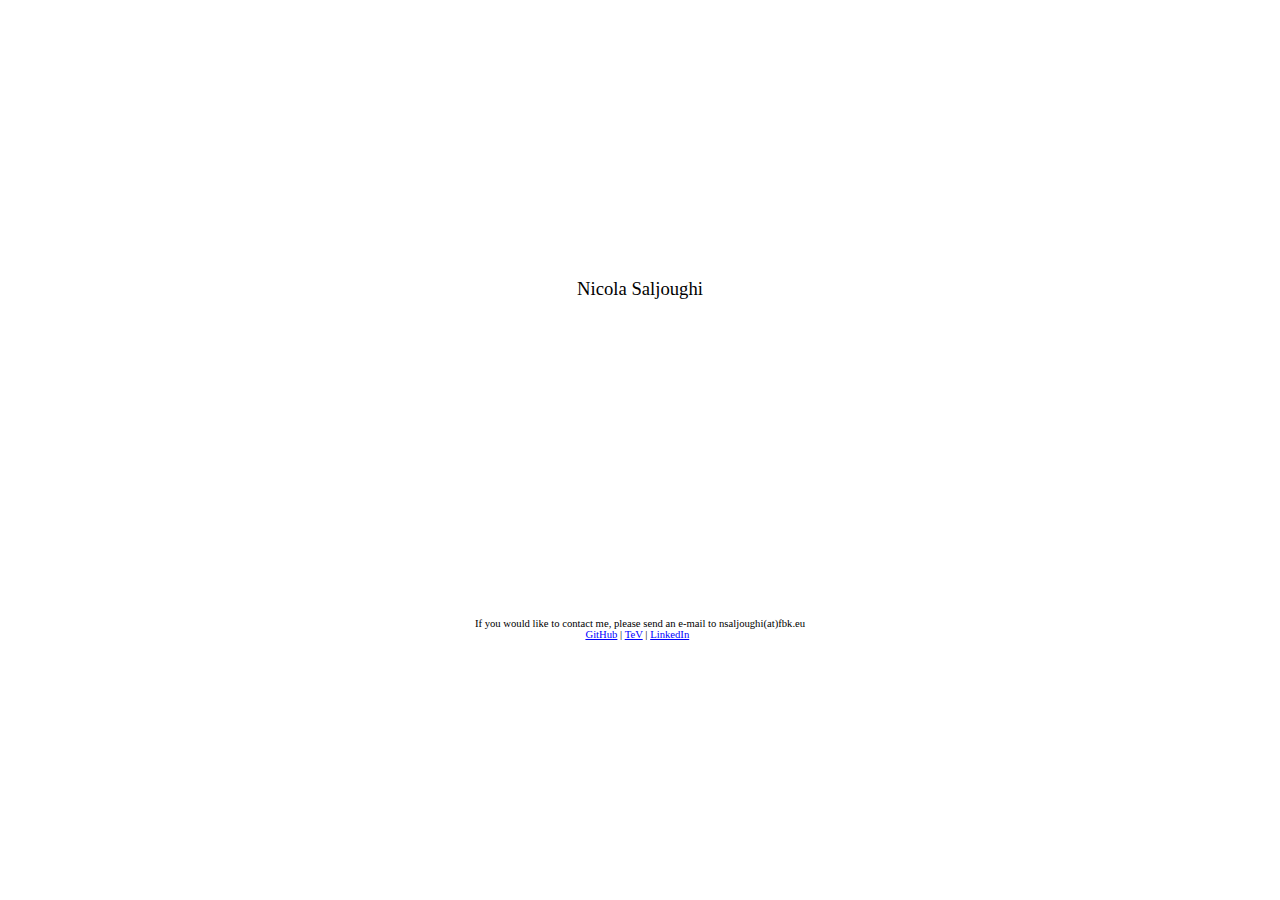
<file: index2.html>
<html xmlns:v="urn:schemas-microsoft-com:vml"
xmlns:o="urn:schemas-microsoft-com:office:office"
xmlns:w="urn:schemas-microsoft-com:office:word"
xmlns:m="http://schemas.microsoft.com/office/2004/12/omml"
xmlns:css="http://macVmlSchemaUri" xmlns="http://www.w3.org/TR/REC-html40">

<head>
<meta name=表題 content="Nicola Saljoughi">
<meta http-equiv=Content-Type content="text/html; charset=shift_jis">
<meta name=ProgId content=Word.Document>
<meta name=Generator content="Microsoft Word 2008">
<meta name=Originator content="Microsoft Word 2008">
<link rel=File-List href="index.files/filelist.xml">
<title>Nicola Saljoughi /</title>

	<!--[if gte mso 9]><xml>
 <o:DocumentProperties>
  <o:Author>sanaa</o:Author>
  <o:Template>Normal.dotm</o:Template>
  <o:LastAuthor>* *</o:LastAuthor>
  <o:Revision>2</o:Revision>
  <o:TotalTime>74</o:TotalTime>
  <o:Created>2017-08-31T08:01:00Z</o:Created>
  <o:LastSaved>2017-08-31T08:01:00Z</o:LastSaved>
  <o:Pages>1</o:Pages>
  <o:Words>81</o:Words>
  <o:Characters>467</o:Characters>
  <o:Company>sanaa</o:Company>
  <o:Lines>3</o:Lines>
  <o:Paragraphs>1</o:Paragraphs>
  <o:CharactersWithSpaces>573</o:CharactersWithSpaces>
  <o:Version>12.256</o:Version>
 </o:DocumentProperties>
 <o:OfficeDocumentSettings>
  <o:AllowPNG/>
 </o:OfficeDocumentSettings>
</xml><![endif]--><!--[if gte mso 9]><xml>
 <w:WordDocument>
  <w:Zoom>115</w:Zoom>
  <w:SpellingState>Clean</w:SpellingState>
  <w:TrackMoves>false</w:TrackMoves>
  <w:TrackFormatting/>
  <w:ValidateAgainstSchemas/>
  <w:SaveIfXMLInvalid>false</w:SaveIfXMLInvalid>
  <w:IgnoreMixedContent>false</w:IgnoreMixedContent>
  <w:AlwaysShowPlaceholderText>false</w:AlwaysShowPlaceholderText>
  <w:Compatibility>
   <w:SplitPgBreakAndParaMark/>
   <w:DontVertAlignCellWithSp/>
   <w:DontBreakConstrainedForcedTables/>
   <w:DontVertAlignInTxbx/>
   <w:Word11KerningPairs/>
   <w:CachedColBalance/>
   <w:UseFELayout/>
  </w:Compatibility>
  <w:NoLineBreaksAfter Lang="JA">$([\{￡&yen;‘“〈《「『【〔＄（［｛｢&#65505;￥</w:NoLineBreaksAfter>
  <w:NoLineBreaksBefore Lang="JA">!%),.:;?]}￠°’”‰′″℃、。々〉》」』】〕゛゜ゝゞ・ヽヾ！％），．：；？］｝｡｣､･ﾞﾟ&#65504;</w:NoLineBreaksBefore>
 </w:WordDocument>
</xml><![endif]--><!--[if gte mso 9]><xml>
 <w:LatentStyles DefLockedState="false" LatentStyleCount="276">
 </w:LatentStyles>
</xml><![endif]-->
<style>
<!--table.MSONORMALTABLE
	{mso-bidi-language:"\#0400";}
strong
	{mso-bidi-font-weight:bold;}

 /* Font Definitions */
@font-face
	{font-family:"ＭＳ 明朝";
	panose-1:2 2 6 9 4 2 5 8 3 4;
	mso-font-charset:78;
	mso-generic-font-family:auto;
	mso-font-pitch:variable;
	mso-font-signature:1 0 16778247 0 131072 0;}
@font-face
	{font-family:Century;
	panose-1:2 4 6 4 5 5 5 2 3 4;
	mso-font-charset:0;
	mso-generic-font-family:auto;
	mso-font-pitch:variable;
	mso-font-signature:3 0 0 0 1 0;}
@font-face
	{font-family:"\@ＭＳ 明朝";
	panose-1:2 2 6 9 4 2 5 8 3 4;
	mso-font-charset:78;
	mso-generic-font-family:auto;
	mso-font-pitch:variable;
	mso-font-signature:1 0 16778247 0 131072 0;}
@font-face
	{font-family:"ＭＳ Ｐゴシック";
	panose-1:2 11 6 0 7 2 5 8 2 4;
	mso-font-charset:78;
	mso-generic-font-family:auto;
	mso-font-pitch:variable;
	mso-font-signature:1 0 16778247 0 131072 0;}
@font-face
	{font-family:"\@ＭＳ Ｐゴシック";
	panose-1:2 11 6 0 7 2 5 8 2 4;
	mso-font-charset:78;
	mso-generic-font-family:auto;
	mso-font-pitch:variable;
	mso-font-signature:1 0 16778247 0 131072 0;}
@font-face
	{font-family:"Helvetica Light";
	panose-1:2 11 4 3 2 2 2 2 2 4;
	mso-font-charset:0;
	mso-generic-font-family:auto;
	mso-font-pitch:variable;
	mso-font-signature:3 0 0 0 1 0;}
@font-face
	{font-family:"\FFFDlＳ 明朝";
	panose-1:0 0 0 0 0 0 0 0 0 0;
	mso-font-alt:"ＭＳ 明朝";
	mso-font-charset:128;
	mso-generic-font-family:roman;
	mso-font-format:other;
	mso-font-pitch:auto;
	mso-font-signature:1 0 16778247 0 131072 0;}
@font-face
	{font-family:"\@\FFFDlＳ 明朝";
	panose-1:0 0 0 0 0 0 0 0 0 0;
	mso-font-charset:128;
	mso-generic-font-family:roman;
	mso-font-format:other;
	mso-font-pitch:auto;
	mso-font-signature:1 0 16778247 0 131072 0;}
 /* Style Definitions */
p.MsoNormal, li.MsoNormal, div.MsoNormal
	{mso-style-parent:"";
	margin:0mm;
	margin-bottom:.0001pt;
	mso-pagination:widow-orphan;
	font-size:12.0pt;
	font-family:Century;
	mso-ascii-font-family:"ＭＳ Ｐゴシック";
	mso-fareast-font-family:"ＭＳ Ｐゴシック";
	mso-hansi-font-family:"ＭＳ Ｐゴシック";
	mso-bidi-font-family:"ＭＳ Ｐゴシック";}
a:link, span.MsoHyperlink
	{color:blue;
	text-decoration:underline;
	text-underline:single;}
a:visited, span.MsoHyperlinkFollowed
	{color:purple;
	text-decoration:underline;
	text-underline:single;}
p
	{margin:0mm;
	margin-bottom:.0001pt;
	mso-pagination:widow-orphan;
	font-size:12.0pt;
	font-family:Century;
	mso-ascii-font-family:"ＭＳ Ｐゴシック";
	mso-fareast-font-family:"ＭＳ Ｐゴシック";
	mso-hansi-font-family:"ＭＳ Ｐゴシック";
	mso-bidi-font-family:"ＭＳ Ｐゴシック";}
p.MsoListParagraph, li.MsoListParagraph, div.MsoListParagraph
	{margin-top:0mm;
	margin-right:0mm;
	margin-bottom:0mm;
	margin-left:48.0pt;
	margin-bottom:.0001pt;
	mso-para-margin-top:0mm;
	mso-para-margin-right:0mm;
	mso-para-margin-bottom:0mm;
	mso-para-margin-left:4.0gd;
	mso-para-margin-bottom:.0001pt;
	mso-pagination:widow-orphan;
	font-size:12.0pt;
	font-family:Century;
	mso-ascii-font-family:"ＭＳ Ｐゴシック";
	mso-fareast-font-family:"ＭＳ Ｐゴシック";
	mso-hansi-font-family:"ＭＳ Ｐゴシック";
	mso-bidi-font-family:"ＭＳ Ｐゴシック";}
span.apple-converted-space
	{mso-style-name:apple-converted-space;}
span.msonormal0
	{mso-style-name:msonormal;}
span.SpellE
	{mso-style-name:"";
	mso-spl-e:yes;}
@page Section1
	{size:595.3pt 841.9pt;
	margin:99.25pt 30.0mm 30.0mm 30.0mm;
	mso-header-margin:42.55pt;
	mso-footer-margin:49.6pt;
	mso-paper-source:0;}
div.Section1
	{page:Section1;}
-->
</style>
<!--[if gte mso 10]>
<style>
 /* Style Definitions */
table.MsoNormalTable
	{mso-style-name:標準の表;
	mso-tstyle-rowband-size:0;
	mso-tstyle-colband-size:0;
	mso-style-noshow:yes;
	mso-style-parent:"";
	mso-padding-alt:0mm 5.4pt 0mm 5.4pt;
	mso-para-margin:0mm;
	mso-para-margin-bottom:.0001pt;
	mso-pagination:widow-orphan;
	font-size:12.0pt;
	font-family:"Times New Roman";
	mso-ascii-font-family:Century;
	mso-ascii-theme-font:minor-latin;
	mso-hansi-font-family:Century;
	mso-hansi-theme-font:minor-latin;
	mso-font-kerning:1.0pt;}
</style>
<![endif]--><!--[if gte mso 9]><xml>
 <o:shapedefaults v:ext="edit" spidmax="1027">
  <v:textbox inset="5.85pt,.7pt,5.85pt,.7pt"/>
 </o:shapedefaults></xml><![endif]--><!--[if gte mso 9]><xml>
 <o:shapelayout v:ext="edit">
  <o:idmap v:ext="edit" data="1"/>
 </o:shapelayout></xml><![endif]-->

</head>

<body lang=JA link=blue vlink=purple style='tab-interval:42.0pt'>

<div class=Section1>

<p>&nbsp;</p>
<p>&nbsp;</p>
<p>&nbsp;</p>
<p>&nbsp;</p>
<p>&nbsp;</p>
<p>&nbsp;</p>
<p>&nbsp;</p>
<p>&nbsp;</p>
<p>&nbsp;</p>
<p>&nbsp;</p>
<p>&nbsp;</p>
<p>&nbsp;</p>
<p>&nbsp;</p>
<p>&nbsp;</p>
<p>&nbsp;</p>
	
<p class=MsoNormal align=center style='text-align:center'><span class=SpellE><span
lang=EN-US style='font-size:14.0pt;font-family:"Helvetica Light";mso-fareast-font-family:
"ＭＳ 明朝";mso-fareast-theme-font:minor-fareast;mso-bidi-font-family:"Times New Roman";
color:black'>Nicola</span></span><span lang=EN-US style='font-size:14.0pt;
font-family:"Helvetica Light";mso-fareast-font-family:"ＭＳ 明朝";mso-fareast-theme-font:
minor-fareast;mso-bidi-font-family:"Times New Roman";color:black'>&nbsp;<span
class=SpellE>Saljoughi</span><span lang=EN-US
style='font-size:14.0pt;font-family:"Helvetica Light";mso-fareast-font-family:
"ＭＳ 明朝";mso-fareast-theme-font:minor-fareast;mso-bidi-font-family:"Times New Roman";
color:black'><o:p></o:p></span></p>
<p>&nbsp;</p>
<p>&nbsp;</p>
<p>&nbsp;</p>
<p>&nbsp;</p>
<p>&nbsp;</p>
<p>&nbsp;</p>
<p>&nbsp;</p>
<p>&nbsp;</p>
<p>&nbsp;</p>
<p>&nbsp;</p>
<p>&nbsp;</p>
<p>&nbsp;</p>
	
<p class=MsoNormal align=center style='text-align:center'><span lang=EN-US
style='font-size:9.0pt;font-family:Century;mso-fareast-font-family:"ＭＳ 明朝";
mso-fareast-theme-font:minor-fareast;mso-bidi-font-family:"Times New Roman";
color:black'><br style='mso-special-character:line-break'>
<![if !supportLineBreakNewLine]><br style='mso-special-character:line-break'>
<![endif]></span><span lang=EN-US style='font-size:10.0pt;font-family:"ＭＳ 明朝";
mso-bidi-font-family:"Times New Roman";color:black'><o:p></o:p></span></p>
	
<p>&nbsp;</p>
<p>&nbsp;</p>
<p>&nbsp;</p>
<p>&nbsp;</p>

<p class=MsoNormal align=center style='text-align:center'><span lang=EN-US
style='font-size:8.0pt;font-family:"Helvetica Light";mso-fareast-font-family:
"ＭＳ 明朝";mso-fareast-theme-font:minor-fareast;mso-bidi-font-family:"Times New Roman";
color:black'>If you would like to contact me, please send an e-mail to nsaljoughi(at)fbk.eu</span><span lang=EN-US style='font-size:9.0pt;
font-family:Century;mso-fareast-font-family:"ＭＳ 明朝";mso-fareast-theme-font:
minor-fareast;mso-bidi-font-family:"Times New Roman";color:black'><o:p></o:p></span></p>

<p class=MsoNormal align=center style='text-align:center'>
	<span lang=EN-US style='font-size:8.0pt;font-family:"Helvetica Light";mso-fareast-font-family: 
		"ＭＳ 明朝";mso-fareast-theme-font:minor-fareast;mso-bidi-font-family:"Times New Roman"; color:black'>
		<a href="https://github.com/nsaljoughi">GitHub</a>
		| <a href="https://tev.fbk.eu/people/profile/nsaljoughi">TeV</a>
		| <a href="https://www.linkedin.com/in/nicola-saljoughi-001374172/">LinkedIn</a>
		&nbsp;
	</span>
</p>

<p>&nbsp;</p>
<p>&nbsp;</p>

</div>

</body>

</html>
</file>
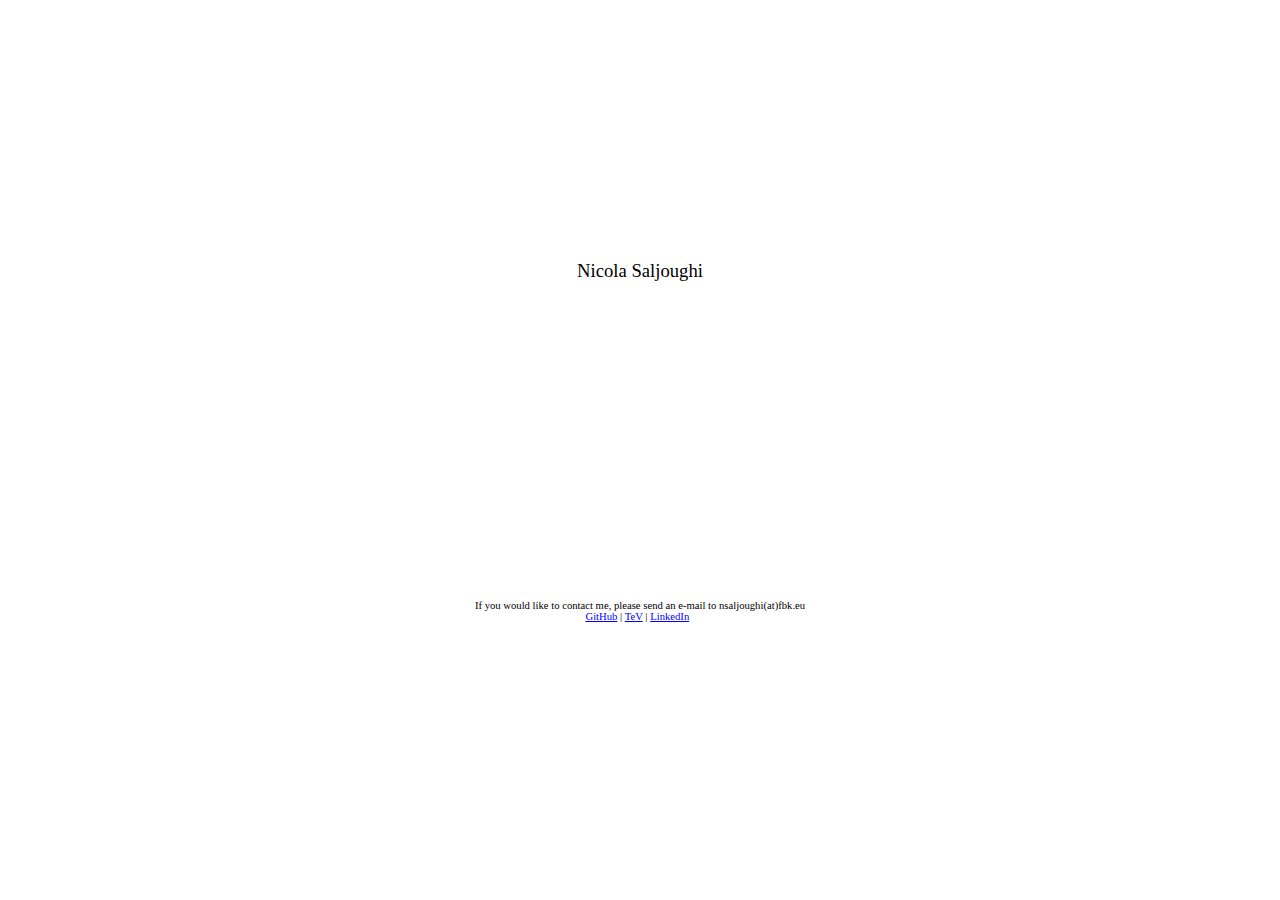
<file: index_personal_site_MS.html>
<html xmlns:v="urn:schemas-microsoft-com:vml"
xmlns:o="urn:schemas-microsoft-com:office:office"
xmlns:w="urn:schemas-microsoft-com:office:word"
xmlns:m="http://schemas.microsoft.com/office/2004/12/omml"
xmlns:css="http://macVmlSchemaUri" xmlns="http://www.w3.org/TR/REC-html40">

<head>
<meta name=表題 content="Nicola Saljoughi">
<meta http-equiv=Content-Type content="text/html; charset=shift_jis">
<meta name=ProgId content=Word.Document>
<meta name=Generator content="Microsoft Word 2008">
<meta name=Originator content="Microsoft Word 2008">
<link rel=File-List href="index.files/filelist.xml">
<title>Nicola Saljoughi /</title>

	<!--[if gte mso 9]><xml>
 <o:DocumentProperties>
  <o:Author>sanaa</o:Author>
  <o:Template>Normal.dotm</o:Template>
  <o:LastAuthor>* *</o:LastAuthor>
  <o:Revision>2</o:Revision>
  <o:TotalTime>74</o:TotalTime>
  <o:Created>2017-08-31T08:01:00Z</o:Created>
  <o:LastSaved>2017-08-31T08:01:00Z</o:LastSaved>
  <o:Pages>1</o:Pages>
  <o:Words>81</o:Words>
  <o:Characters>467</o:Characters>
  <o:Company>sanaa</o:Company>
  <o:Lines>3</o:Lines>
  <o:Paragraphs>1</o:Paragraphs>
  <o:CharactersWithSpaces>573</o:CharactersWithSpaces>
  <o:Version>12.256</o:Version>
 </o:DocumentProperties>
 <o:OfficeDocumentSettings>
  <o:AllowPNG/>
 </o:OfficeDocumentSettings>
</xml><![endif]--><!--[if gte mso 9]><xml>
 <w:WordDocument>
  <w:Zoom>115</w:Zoom>
  <w:SpellingState>Clean</w:SpellingState>
  <w:TrackMoves>false</w:TrackMoves>
  <w:TrackFormatting/>
  <w:ValidateAgainstSchemas/>
  <w:SaveIfXMLInvalid>false</w:SaveIfXMLInvalid>
  <w:IgnoreMixedContent>false</w:IgnoreMixedContent>
  <w:AlwaysShowPlaceholderText>false</w:AlwaysShowPlaceholderText>
  <w:Compatibility>
   <w:SplitPgBreakAndParaMark/>
   <w:DontVertAlignCellWithSp/>
   <w:DontBreakConstrainedForcedTables/>
   <w:DontVertAlignInTxbx/>
   <w:Word11KerningPairs/>
   <w:CachedColBalance/>
   <w:UseFELayout/>
  </w:Compatibility>
  <w:NoLineBreaksAfter Lang="JA">$([\{￡&yen;‘“〈《「『【〔＄（［｛｢&#65505;￥</w:NoLineBreaksAfter>
  <w:NoLineBreaksBefore Lang="JA">!%),.:;?]}￠°’”‰′″℃、。々〉》」』】〕゛゜ゝゞ・ヽヾ！％），．：；？］｝｡｣､･ﾞﾟ&#65504;</w:NoLineBreaksBefore>
 </w:WordDocument>
</xml><![endif]--><!--[if gte mso 9]><xml>
 <w:LatentStyles DefLockedState="false" LatentStyleCount="276">
 </w:LatentStyles>
</xml><![endif]-->
<style>
<!--table.MSONORMALTABLE
	{mso-bidi-language:"\#0400";}
strong
	{mso-bidi-font-weight:bold;}

 /* Font Definitions */
@font-face
	{font-family:"ＭＳ 明朝";
	panose-1:2 2 6 9 4 2 5 8 3 4;
	mso-font-charset:78;
	mso-generic-font-family:auto;
	mso-font-pitch:variable;
	mso-font-signature:1 0 16778247 0 131072 0;}
@font-face
	{font-family:Century;
	panose-1:2 4 6 4 5 5 5 2 3 4;
	mso-font-charset:0;
	mso-generic-font-family:auto;
	mso-font-pitch:variable;
	mso-font-signature:3 0 0 0 1 0;}
@font-face
	{font-family:"\@ＭＳ 明朝";
	panose-1:2 2 6 9 4 2 5 8 3 4;
	mso-font-charset:78;
	mso-generic-font-family:auto;
	mso-font-pitch:variable;
	mso-font-signature:1 0 16778247 0 131072 0;}
@font-face
	{font-family:"ＭＳ Ｐゴシック";
	panose-1:2 11 6 0 7 2 5 8 2 4;
	mso-font-charset:78;
	mso-generic-font-family:auto;
	mso-font-pitch:variable;
	mso-font-signature:1 0 16778247 0 131072 0;}
@font-face
	{font-family:"\@ＭＳ Ｐゴシック";
	panose-1:2 11 6 0 7 2 5 8 2 4;
	mso-font-charset:78;
	mso-generic-font-family:auto;
	mso-font-pitch:variable;
	mso-font-signature:1 0 16778247 0 131072 0;}
@font-face
	{font-family:"Helvetica Light";
	panose-1:2 11 4 3 2 2 2 2 2 4;
	mso-font-charset:0;
	mso-generic-font-family:auto;
	mso-font-pitch:variable;
	mso-font-signature:3 0 0 0 1 0;}
@font-face
	{font-family:"\FFFDlＳ 明朝";
	panose-1:0 0 0 0 0 0 0 0 0 0;
	mso-font-alt:"ＭＳ 明朝";
	mso-font-charset:128;
	mso-generic-font-family:roman;
	mso-font-format:other;
	mso-font-pitch:auto;
	mso-font-signature:1 0 16778247 0 131072 0;}
@font-face
	{font-family:"\@\FFFDlＳ 明朝";
	panose-1:0 0 0 0 0 0 0 0 0 0;
	mso-font-charset:128;
	mso-generic-font-family:roman;
	mso-font-format:other;
	mso-font-pitch:auto;
	mso-font-signature:1 0 16778247 0 131072 0;}
 /* Style Definitions */
p.MsoNormal, li.MsoNormal, div.MsoNormal
	{mso-style-parent:"";
	margin:0mm;
	margin-bottom:.0001pt;
	mso-pagination:widow-orphan;
	font-size:12.0pt;
	font-family:Century;
	mso-ascii-font-family:"ＭＳ Ｐゴシック";
	mso-fareast-font-family:"ＭＳ Ｐゴシック";
	mso-hansi-font-family:"ＭＳ Ｐゴシック";
	mso-bidi-font-family:"ＭＳ Ｐゴシック";}
a:link, span.MsoHyperlink
	{color:blue;
	text-decoration:underline;
	text-underline:single;}
a:visited, span.MsoHyperlinkFollowed
	{color:purple;
	text-decoration:underline;
	text-underline:single;}
p
	{margin:0mm;
	margin-bottom:.0001pt;
	mso-pagination:widow-orphan;
	font-size:12.0pt;
	font-family:Century;
	mso-ascii-font-family:"ＭＳ Ｐゴシック";
	mso-fareast-font-family:"ＭＳ Ｐゴシック";
	mso-hansi-font-family:"ＭＳ Ｐゴシック";
	mso-bidi-font-family:"ＭＳ Ｐゴシック";}
p.MsoListParagraph, li.MsoListParagraph, div.MsoListParagraph
	{margin-top:0mm;
	margin-right:0mm;
	margin-bottom:0mm;
	margin-left:48.0pt;
	margin-bottom:.0001pt;
	mso-para-margin-top:0mm;
	mso-para-margin-right:0mm;
	mso-para-margin-bottom:0mm;
	mso-para-margin-left:4.0gd;
	mso-para-margin-bottom:.0001pt;
	mso-pagination:widow-orphan;
	font-size:12.0pt;
	font-family:Century;
	mso-ascii-font-family:"ＭＳ Ｐゴシック";
	mso-fareast-font-family:"ＭＳ Ｐゴシック";
	mso-hansi-font-family:"ＭＳ Ｐゴシック";
	mso-bidi-font-family:"ＭＳ Ｐゴシック";}
span.apple-converted-space
	{mso-style-name:apple-converted-space;}
span.msonormal0
	{mso-style-name:msonormal;}
span.SpellE
	{mso-style-name:"";
	mso-spl-e:yes;}
@page Section1
	{size:595.3pt 841.9pt;
	margin:99.25pt 30.0mm 30.0mm 30.0mm;
	mso-header-margin:42.55pt;
	mso-footer-margin:49.6pt;
	mso-paper-source:0;}
div.Section1
	{page:Section1;}
-->
</style>
<!--[if gte mso 10]>
<style>
 /* Style Definitions */
table.MsoNormalTable
	{mso-style-name:標準の表;
	mso-tstyle-rowband-size:0;
	mso-tstyle-colband-size:0;
	mso-style-noshow:yes;
	mso-style-parent:"";
	mso-padding-alt:0mm 5.4pt 0mm 5.4pt;
	mso-para-margin:0mm;
	mso-para-margin-bottom:.0001pt;
	mso-pagination:widow-orphan;
	font-size:12.0pt;
	font-family:"Times New Roman";
	mso-ascii-font-family:Century;
	mso-ascii-theme-font:minor-latin;
	mso-hansi-font-family:Century;
	mso-hansi-theme-font:minor-latin;
	mso-font-kerning:1.0pt;}
</style>
<![endif]--><!--[if gte mso 9]><xml>
 <o:shapedefaults v:ext="edit" spidmax="1027">
  <v:textbox inset="5.85pt,.7pt,5.85pt,.7pt"/>
 </o:shapedefaults></xml><![endif]--><!--[if gte mso 9]><xml>
 <o:shapelayout v:ext="edit">
  <o:idmap v:ext="edit" data="1"/>
 </o:shapelayout></xml><![endif]-->

</head>

<body lang=JA link=blue vlink=purple style='tab-interval:42.0pt'>

<div class=Section1>

<p>&nbsp;</p>
<p>&nbsp;</p>
<p>&nbsp;</p>
<p>&nbsp;</p>
<p>&nbsp;</p>
<p>&nbsp;</p>
<p>&nbsp;</p>
<p>&nbsp;</p>
<p>&nbsp;</p>
<p>&nbsp;</p>
<p>&nbsp;</p>
<p>&nbsp;</p>
<p>&nbsp;</p>
<p>&nbsp;</p>
	
<p class=MsoNormal align=center style='text-align:center'><span class=SpellE><span
lang=EN-US style='font-size:14.0pt;font-family:"Helvetica Light";mso-fareast-font-family:
"ＭＳ 明朝";mso-fareast-theme-font:minor-fareast;mso-bidi-font-family:"Times New Roman";
color:black'>Nicola</span></span><span lang=EN-US style='font-size:14.0pt;
font-family:"Helvetica Light";mso-fareast-font-family:"ＭＳ 明朝";mso-fareast-theme-font:
minor-fareast;mso-bidi-font-family:"Times New Roman";color:black'>&nbsp;<span
class=SpellE>Saljoughi</span><span lang=EN-US
style='font-size:14.0pt;font-family:"Helvetica Light";mso-fareast-font-family:
"ＭＳ 明朝";mso-fareast-theme-font:minor-fareast;mso-bidi-font-family:"Times New Roman";
color:black'><o:p></o:p></span></p>
<p>&nbsp;</p>
<p>&nbsp;</p>
<p>&nbsp;</p>
<p>&nbsp;</p>
<p>&nbsp;</p>
<p>&nbsp;</p>
<p>&nbsp;</p>
<p>&nbsp;</p>
<p>&nbsp;</p>
<p>&nbsp;</p>
<p>&nbsp;</p>
<p>&nbsp;</p>
	
<p class=MsoNormal align=center style='text-align:center'><span lang=EN-US
style='font-size:9.0pt;font-family:Century;mso-fareast-font-family:"ＭＳ 明朝";
mso-fareast-theme-font:minor-fareast;mso-bidi-font-family:"Times New Roman";
color:black'><br style='mso-special-character:line-break'>
<![if !supportLineBreakNewLine]><br style='mso-special-character:line-break'>
<![endif]></span><span lang=EN-US style='font-size:10.0pt;font-family:"ＭＳ 明朝";
mso-bidi-font-family:"Times New Roman";color:black'><o:p></o:p></span></p>
	
<p>&nbsp;</p>
<p>&nbsp;</p>
<p>&nbsp;</p>
<p>&nbsp;</p>

<p class=MsoNormal align=center style='text-align:center'><span lang=EN-US
style='font-size:8.0pt;font-family:"Helvetica Light";mso-fareast-font-family:
"ＭＳ 明朝";mso-fareast-theme-font:minor-fareast;mso-bidi-font-family:"Times New Roman";
color:black'>If you would like to contact me, please send an e-mail to nsaljoughi(at)fbk.eu</span><span lang=EN-US style='font-size:9.0pt;
font-family:Century;mso-fareast-font-family:"ＭＳ 明朝";mso-fareast-theme-font:
minor-fareast;mso-bidi-font-family:"Times New Roman";color:black'><o:p></o:p></span></p>

<p class=MsoNormal align=center style='text-align:center'>
	<span lang=EN-US style='font-size:8.0pt;font-family:"Helvetica Light";mso-fareast-font-family: 
		"ＭＳ 明朝";mso-fareast-theme-font:minor-fareast;mso-bidi-font-family:"Times New Roman"; color:black'>
		<a href="https://github.com/nsaljoughi">GitHub</a>
		| <a href="https://tev.fbk.eu/people/profile/nsaljoughi">TeV</a>
		| <a href="https://www.linkedin.com/in/nicola-saljoughi-001374172/">LinkedIn</a>
		&nbsp;
	</span>
</p>

<p>&nbsp;</p>
<p>&nbsp;</p>

</div>

</body>

</html>
</file>
